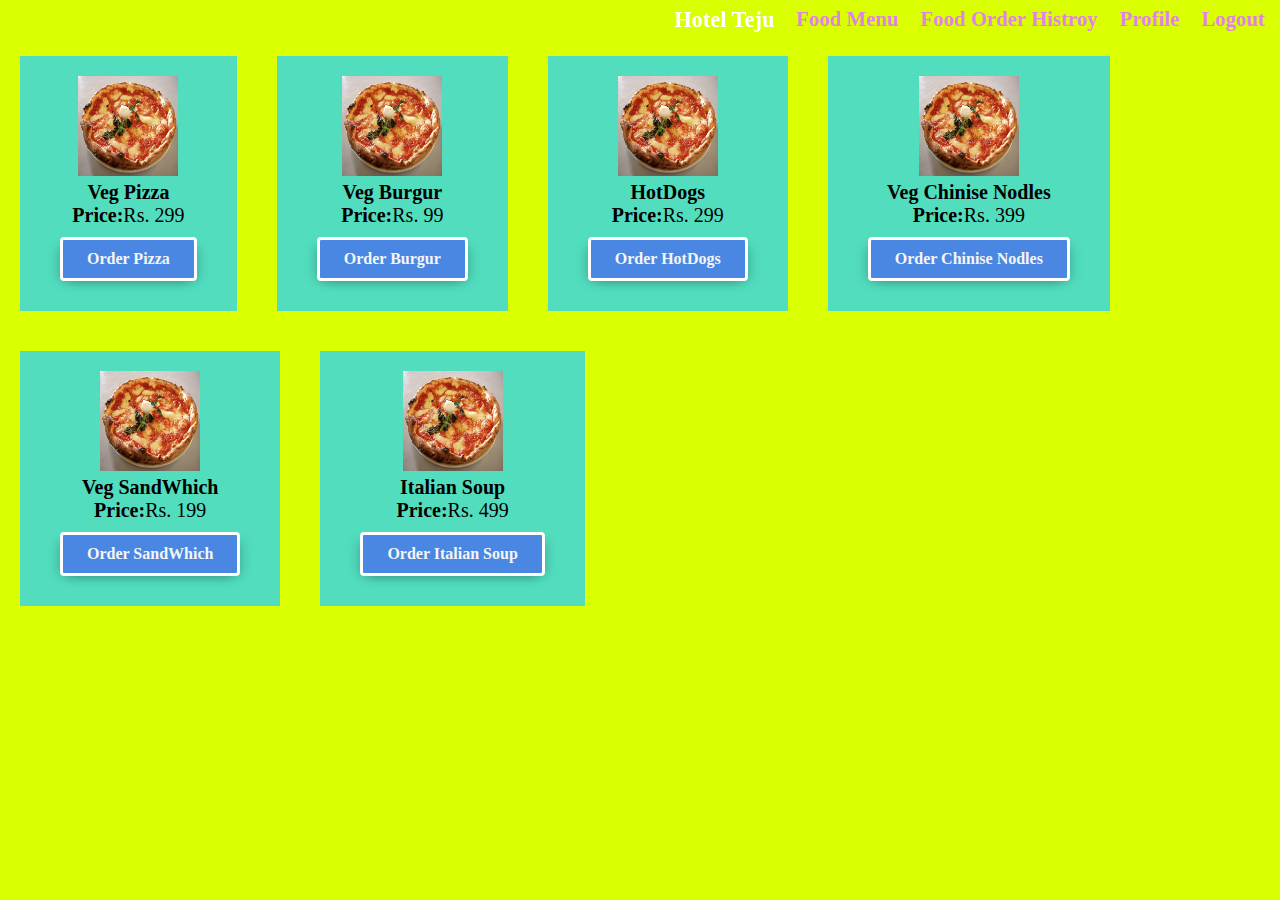
<file: foodMenu.html>
<!DOCTYPE html>
<html lang="en">
<head>
    <meta charset="UTF-8">
    <meta http-equiv="X-UA-Compatible" content="IE=edge">
    <meta name="viewport" content="width=device-width, initial-scale=1.0">
    <title>Hotel Swati</title>
    <link rel="stylesheet" href="css/basic.css">
    <style>
        body {
           
           /* background: linear-gradient(90deg, rgb(142, 180, 200), rgba(0, 212, 255, 1)); */
           background: rgb(217, 255, 0);

           height    : 100vh;
           height    : auto;
       }
    </style>

    <script>
        function ordered() {
            alert("Food Has Been Ordered");
        }
    </script>
</head>
<body>
    <header>
        <ul>
            
            <li style="float: right;"><a href="login.html">Logout</a></li>
            <li style="float: right;"><a href="profile.html">Profile</a></li>
            
            <li style="float: right;"><a href="foodOrderHistroy.html">Food Order Histroy</a></li>
            <li style="float: right;"><a href="foodMenu.html">Food Menu</a></li>
            <li style="float: right;"><a href="index.html" class="brand">Hotel Teju</a></li>
        </ul>
    </header>
    <br>
    <br>
    <div id="main">

        <div id="test">
            <img src="images/pizza.jpg" alt="pizza"><br>
            <label for=""><b>Veg Pizza</b></label><br>
            <label for=""><b>Price:</b>Rs. 299</label><br>
            <a href="" onclick="ordered();" class="btn">Order Pizza</a>
        </div>

        <div id="test">
            <img src="images/pizza.jpg" alt="Burgur"><br>
            <label for=""><b>Veg Burgur</b></label><br>
            <label for=""><b>Price:</b>Rs. 99</label><br>
            <a href="" onclick="ordered();" class="btn">Order Burgur</a>
        </div>

        <div id="test">
            <img src="images/pizza.jpg" alt="hot-Dogs"><br>
            <label for=""><b>HotDogs</b></label><br>
            <label for=""><b>Price:</b>Rs. 299</label><br>
            <a href="" onclick="ordered();" class="btn">Order HotDogs</a>
        </div>

        <div id="test">
            <img src="images/pizza.jpg" alt="Chinise Nodles"><br>
            <label for=""><b>Veg Chinise Nodles</b></label><br>
            <label for=""><b>Price:</b>Rs. 399</label><br>
            <a href="" onclick="ordered();" class="btn">Order Chinise Nodles</a>
        </div>

        <div id="test">
            <img src="images/pizza.jpg" alt="SandWhich"><br>
            <label for=""><b>Veg SandWhich</b></label><br>
            <label for=""><b>Price:</b>Rs. 199</label><br>
            <a href="" onclick="ordered();" class="btn">Order SandWhich</a>
        </div>

        <div id="test">
            <img src="images/pizza.jpg" alt="Italian Soup"><br>
            <label for=""><b>Italian Soup</b></label><br>
            <label for=""><b>Price:</b>Rs. 499</label><br>
            <a href="" onclick="ordered();" class="btn">Order Italian Soup</a>
        </div>

    </div>
</body>
</html>
</file>
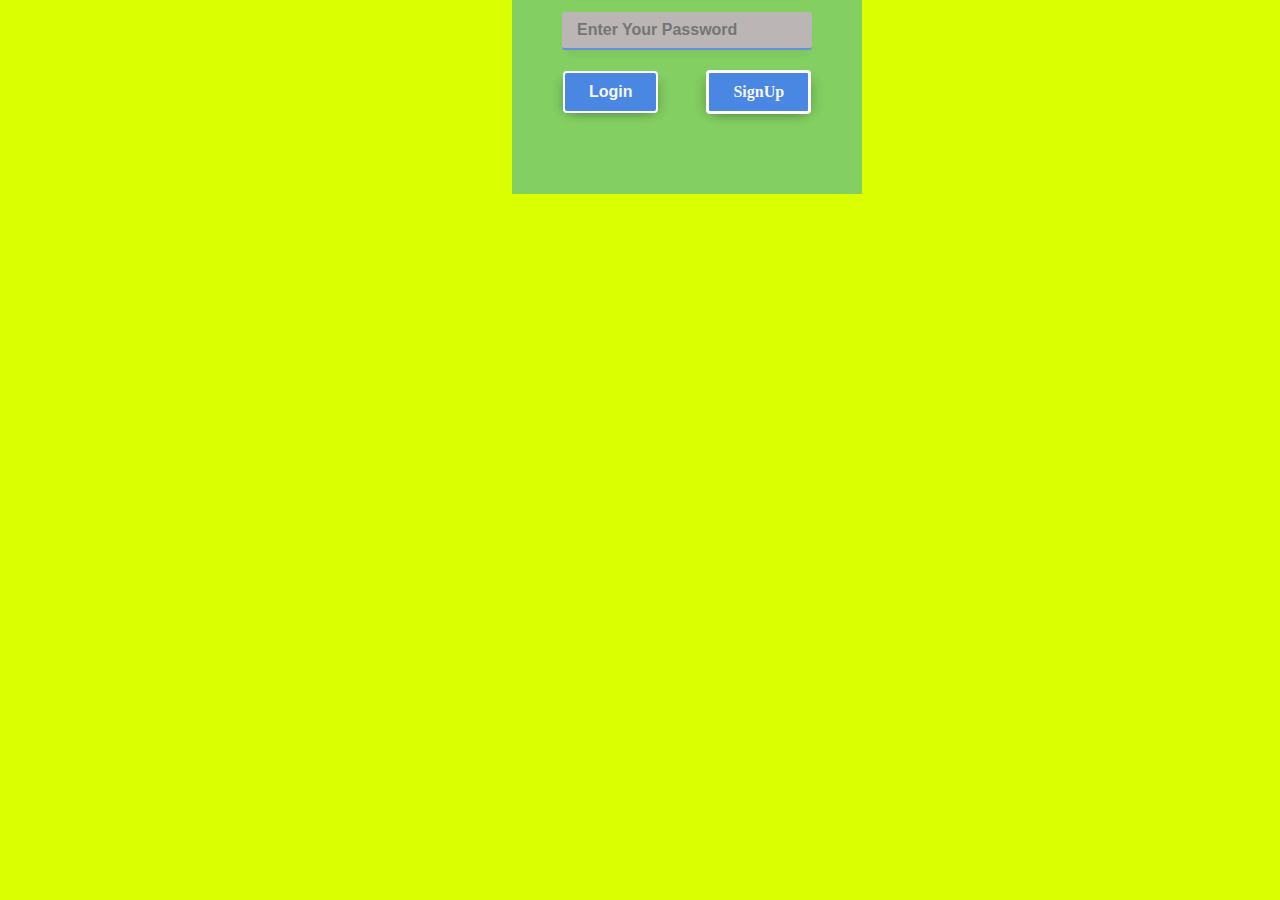
<file: login.html>
<!DOCTYPE html>
<html lang="en">
<head>
    <meta charset="UTF-8">
    <meta http-equiv="X-UA-Compatible" content="IE=edge">
    <meta name="viewport" content="width=device-width, initial-scale=1.0">
    <title>Login</title>
    <link rel="stylesheet" href="css/basic.css">
    
    <style>
        body {
           
           /* background: linear-gradient(90deg, rgb(142, 180, 200), rgba(0, 212, 255, 1)); */
           background: rgb(217, 255, 0);

           height    : 100vh;
           height    : auto;
       }
    </style>
    <script>
        function goToIndex() {
            window.location.href = "index.html";
        }
    </script>
</head>
<body>
    <div class="commanDiv">
        <label for=""><h2>Login To Hotel Swati</h2></label>
        <input type="text" class="inputs" name="username" placeholder="Enter Your Username" required />
        <input type="password" class="inputs" name="password" placeholder="Enter Your Password" required />
        <input type="submit" class="btn" onClick="goToIndex();" value="Login">&nbsp;
        <a href="singUp.html" class="btn">SignUp</a>
    </div>
</body>
</html>
</file>
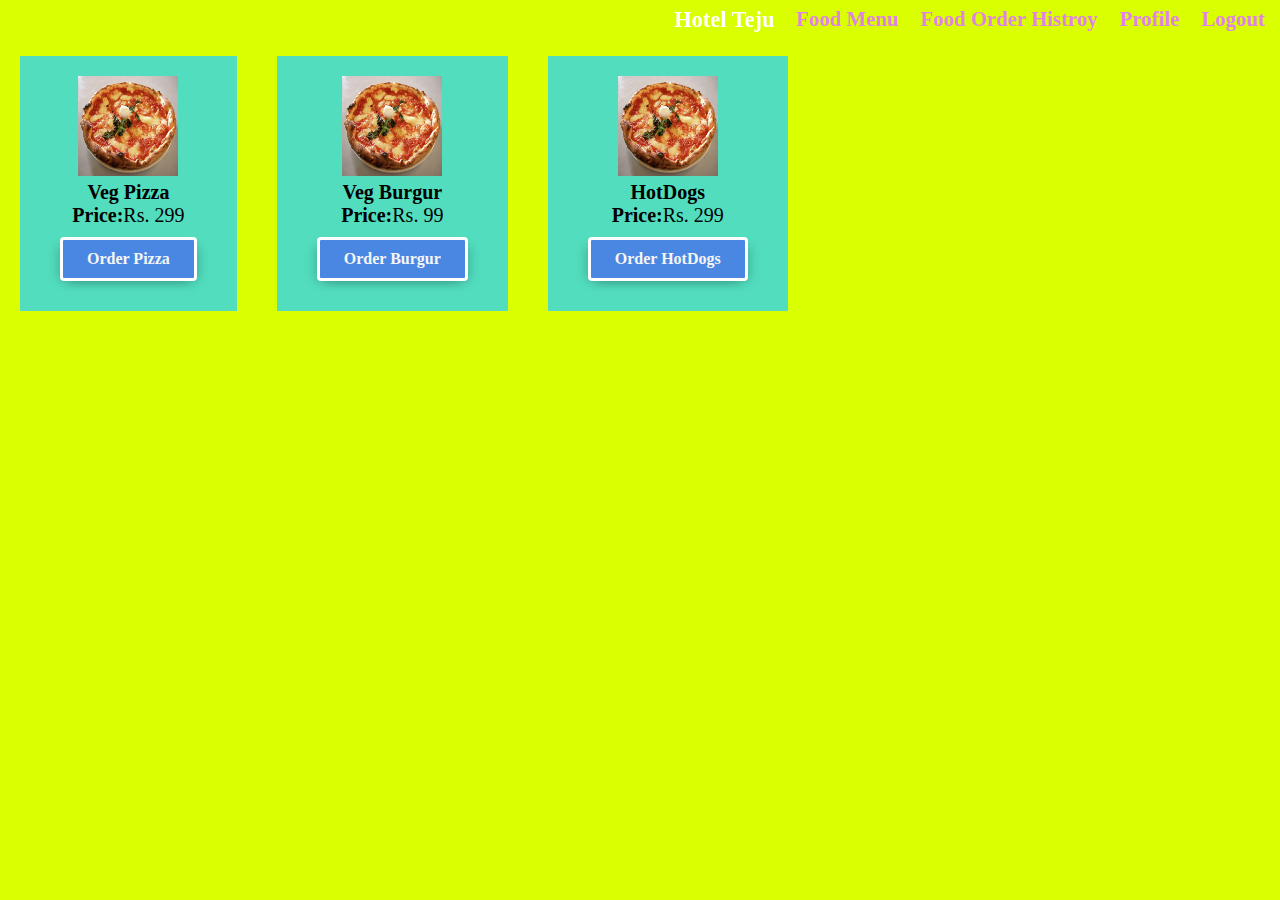
<file: orderFood.html>
<!DOCTYPE html>
<html lang="en">
<head>
    <meta charset="UTF-8">
    <meta http-equiv="X-UA-Compatible" content="IE=edge">
    <meta name="viewport" content="width=device-width, initial-scale=1.0">
    <title>Hotel Swati</title>
    <link rel="stylesheet" href="css/basic.css">
    <style>
        body {
           
           /* background: linear-gradient(90deg, rgb(142, 180, 200), rgba(0, 212, 255, 1)); */
           background: rgb(217, 255, 0);

           height    : 100vh;
           height    : auto;
       }
    </style>

    <script>
        function ordered() {
            alert("Food Has Been Ordered");
        }
    </script>
</head>
<body>
    <header>
        <ul>
            
            <li style="float: right;"><a href="login.html">Logout</a></li>
            <li style="float: right;"><a href="profile.html">Profile</a></li>
            
            <li style="float: right;"><a href="foodOrderHistroy.html">Food Order Histroy</a></li>
            <li style="float: right;"><a href="foodMenu.html">Food Menu</a></li>
            <li style="float: right;"><a href="index.html" class="brand">Hotel Teju</a></li>
        </ul>
    </header>
    <br>
    <br>
    <div id="main">

        <div id="test">
            <img src="images/pizza.jpg" alt="pizza"><br>
            <label for=""><b>Veg Pizza</b></label><br>
            <label for=""><b>Price:</b>Rs. 299</label><br>
            <a href="" onclick="ordered();" class="btn">Order Pizza</a>
        </div>

        <div id="test">
            <img src="images/pizza.jpg" alt="Burgur"><br>
            <label for=""><b>Veg Burgur</b></label><br>
            <label for=""><b>Price:</b>Rs. 99</label><br>
            <a href="" onclick="ordered();" class="btn">Order Burgur</a>
        </div>

        <div id="test">
            <img src="images/pizza.jpg" alt="hot-Dogs"><br>
            <label for=""><b>HotDogs</b></label><br>
            <label for=""><b>Price:</b>Rs. 299</label><br>
            <a href="" onclick="ordered();" class="btn">Order HotDogs</a>
        </div>

    </div>
</body>
</html>
</file>
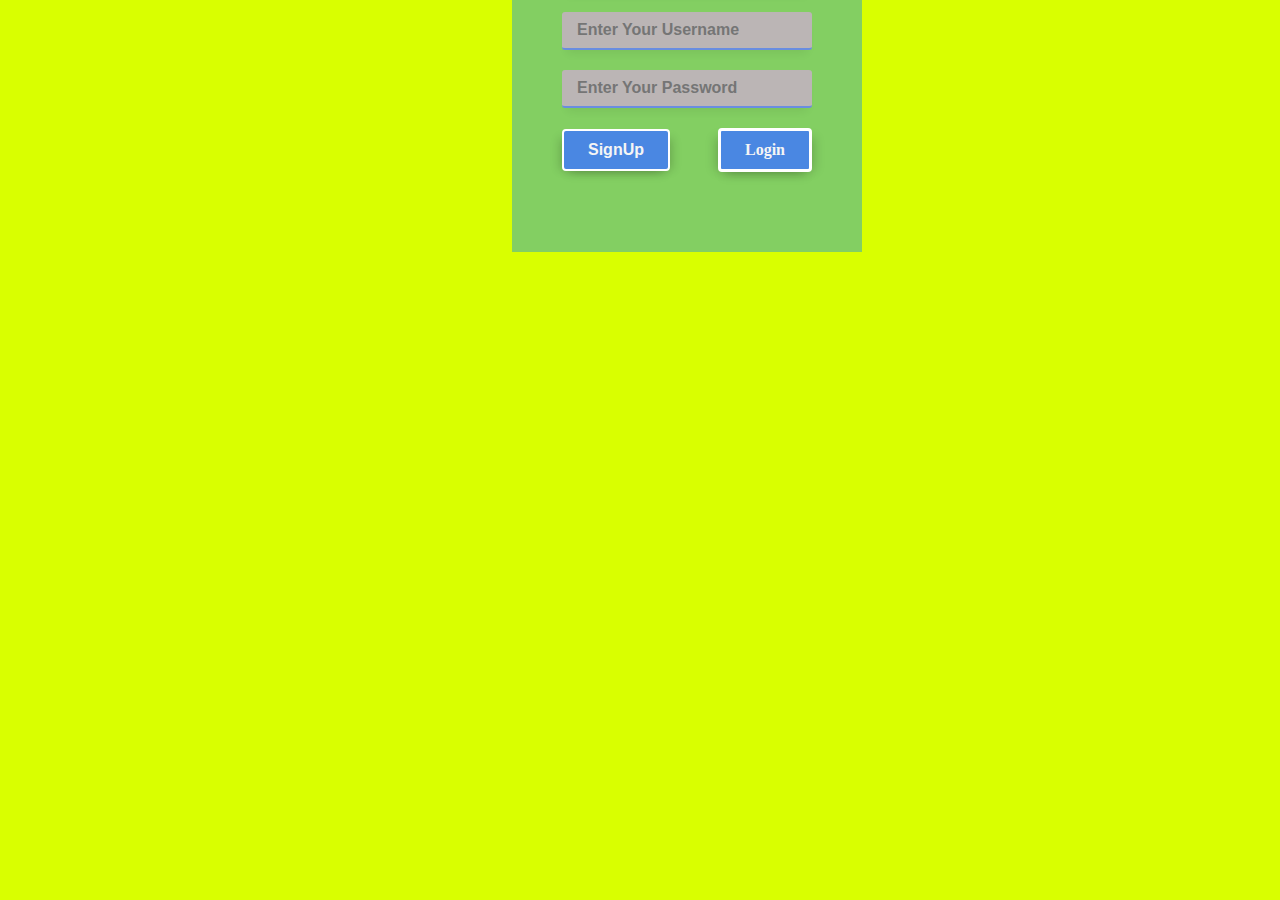
<file: singUp.html>
<!DOCTYPE html>
<html lang="en">
<head>
    <meta charset="UTF-8">
    <meta http-equiv="X-UA-Compatible" content="IE=edge">
    <meta name="viewport" content="width=device-width, initial-scale=1.0">
    <title>Login</title>
    <link rel="stylesheet" href="css/basic.css">

    <style>
        body {
           
           /* background: linear-gradient(90deg, rgb(142, 180, 200), rgba(0, 212, 255, 1)); */
           background: rgb(217, 255, 0);

           height    : 100vh;
           height    : auto;
       }
    </style>
    <script>
        function goToIndex() {
            window.location.href = "index.html";
        }
    </script>
</head>
<body>
    <div class="commanDiv">
        <label for=""><h2>SignUp To Hotel Swati</h2> </label>
        <input type="text" class="inputs" name="name" placeholder="Enter Your Name" required="">
        <input type="email" class="inputs" name="email" placeholder="Enter Your Email" required="">
        <input type="text" class="inputs" name="username" placeholder="Enter Your Username" required="">
        <input type="password" class="inputs" name="password" placeholder="Enter Your Password" required="">
        <input type="submit" class="btn" onclick="goToIndex();" value="SignUp">&nbsp;
        <a href="login.html" class="btn">Login</a>
    </div>
</body>
</html>
</file>
<file: css/basic.css>
/*CSS For Page*/
        * {
            padding: 0;
            margin: 0;
            box-sizing: border-box;
            text-decoration: none;
        }
        /*CSS Of Body Or Background*/
        body {
           
            background-color: linear-gradient(90deg, rgb(132, 147, 159), rgb(145, 212, 90));

            height    : 100vh;
            height    : auto;
        }

        /*CSS Of Menu Navbar*/
        ul {
            list-style-type: none;
            padding: 0;
            margin: 0;
            overflow: hidden;
            /* background-color: rgb(131, 22, 122); */
           
            /*To Keep Fix Postion Of Menu Navbar While Scrolling*/
            top: 0;
            position: fixed;
            width: 100%;
        }
        li {
            float: left;
        }
        li a {
            display: block;
            color: rgb(223, 129, 230);
            font-size: 1.3rem;
            font-weight: bolder;
            text-align: center;
            text-decoration: none;
            padding: 7px;
            padding-right: 15px; 
        }
        li a:hover:not(.active){
            background-color: rgb(206, 24, 212);
            color: white;
        }
        .active {
            background-color: rgb(132, 168, 64);
            color: white;
        }
        /*CSS For div login, signUp Or Registration & forgotPassword */
        .commanDiv {
            padding: 70px 0;
            text-align: center;
            align-self: center;
            background-color: rgb(131, 207, 98);
            width: 350px;
            height: auto;
            position: absolute;
            margin-top: 40px;
            margin-right: center;
            margin-left: 40%;
             
        }
        /*E-Learning Name CSS In Navbar*/
        .brand{
            font-size: 1.4rem;
            font-weight: bold;
            color: white;
        }
        /*CSS For All Titles*/
        .titles {
            font-weight: bold;
            font-size: 1.5rem;
        }
        /* All Buttons CSS*/
        .btn{
            appearance: button; 
            background-color: #4a87e2; 
            border-color: white; 
            border-radius: 4px; 
            border-style: solid; 
            box-shadow: rgba(0, 0, 0, 0.15) 0px 8px 10px -5px, rgba(0, 0, 0, 0.15) 8px 4px 10px -5px, rgba(0, 0, 0, 0.15) -8px 4px 10px -5px; 
            color: whitesmoke;
            cursor: pointer; 
            font-family: '&quot' Segoe UI '&quot';
            font-size: 1rem; font-weight: bold; 
            line-height: inherit; margin: 10px 20px; 
            overflow: visible; 
            padding: 10px 24px; 
            transition: all 0.3s linear 0s; 
            width: auto;
        }
        /*CSS For All input Texts*/
        .inputs {
            background-color: rgb(187, 181, 181); 
            border-bottom: 2.3px solid rgb(105, 141, 224); 
            border-left: none; 
            border-radius: 3px; 
            border-right: none; 
            border-top: none; 
            box-shadow: rgba(0, 0, 0, 0.07) 0px 8px 10px -5px; 
            color: #666666; 
            font-family: '&quot' Segoe UI '&quot';
            font-size: 1rem; 
            font-weight: bold; 
            line-height: inherit; 
            margin: 10px 20px; 
            overflow: visible; 
            padding: 9px 15px; 
            position: relative; 
            transition: all 0.3s linear 0s; 
            width: 250px;
        }
        .options {
            background-color: white; 
            border-bottom: 2.3px solid rgb(34, 102, 255); 
            border-right: none; 
            border-left: none; 
            border-top: none;
            box-shadow: rgba(0, 0, 0, 0.07) 0px 8px 10px -5px; 
        }
        /*CSS For Video div*/
        .viewVideo{
           
            padding: 50px 0;
            text-align: center;
            align-self: center;
            background-color: rgb(255, 255, 255);
            width: 350px;
            height: auto;
            margin-right: center;
            margin-left: 40%;
        }
        /*CSS For Quiz Test*/
        .quiz {
            padding: 70px 0;
            text-align: center;
            align-self: center;
            background-color: rgb(255, 255, 255);
            width: 350px;
            height: auto;
            position: absolute;
            margin-right: center;
            margin-left: 40%;
        }
        .ques{
            font-weight: bold;
        }

        .courceList {
            padding: 70px 0;
            text-align: center;
            align-self: center;
            background-color: rgb(134, 68, 68);
            width: 350px;
            height: auto;
            position: absolute;
            margin-right: center;
            margin-left: 40%;
        }
        #products {
            background-color: rgb(134, 68, 68);
        
        }
        #main {
            display: flex;
            flex-wrap: wrap;
            text-align: center;
            
        }

        #test {
            width: auto;
            height: auto;
            background-color: rgb(82, 221, 191);
            margin: 20px;
            padding: 20px;
            font-size: 20px;
        }

        @media (max-width: 376px) {
            body {
                background-color: crimson;
                color: blueviolet;
            }
        }

        @media (min-width: 376px) {
            body {
                background-color: red;
            }
        }

        @media (min-width: 600px) {
            body {
                background-color: black;
            }
        }

        @media (min-width: 768px) {
            body {
                background-color: chocolate;
            }
        }

        @media (min-width: 992px) {
            body {
                background-color: rgb(243, 243, 10);
            }
        }

        @media (min-width: 1199px) {
            body {
                background-color: burlywood;
            }
        }
        img {
            width: 100px;
            height: 100px;
        }
</file>
